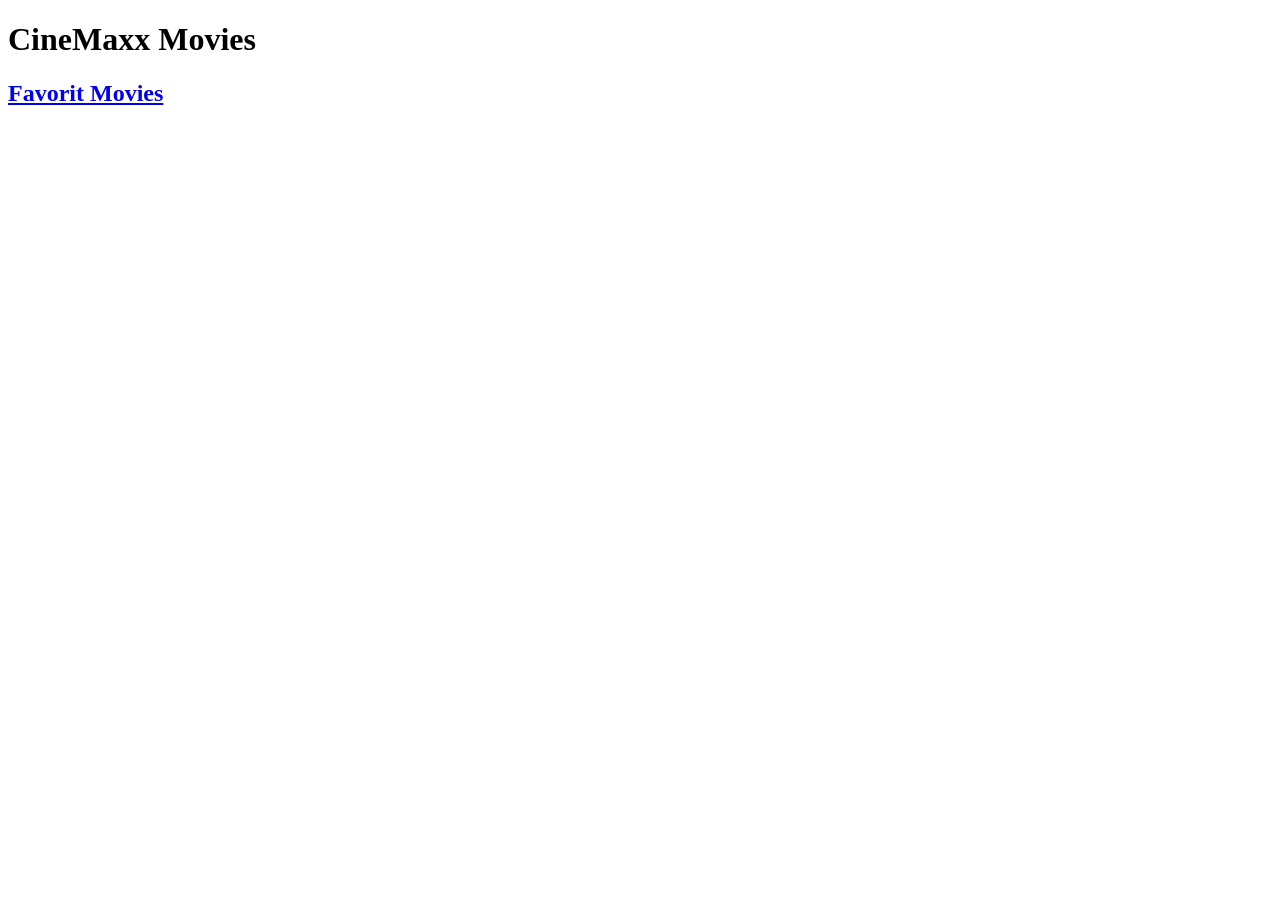
<file: js-favorite-movies-localstorage-exercise/index.html>
<!DOCTYPE html>
<html lang="da">
<head>
    <meta charset="UTF-8">
    <meta name="viewport" content="width=device-width, initial-scale=1.0">
    <title>CineMaxx Movies</title>
   
</head>
<body>
    <h1>CineMaxx Movies</h1>
    <h2><a href="favorit-movies.html">Favorit Movies</a></h2>
    <section id="movies-container"></section>

</body>
</html>
</file>
